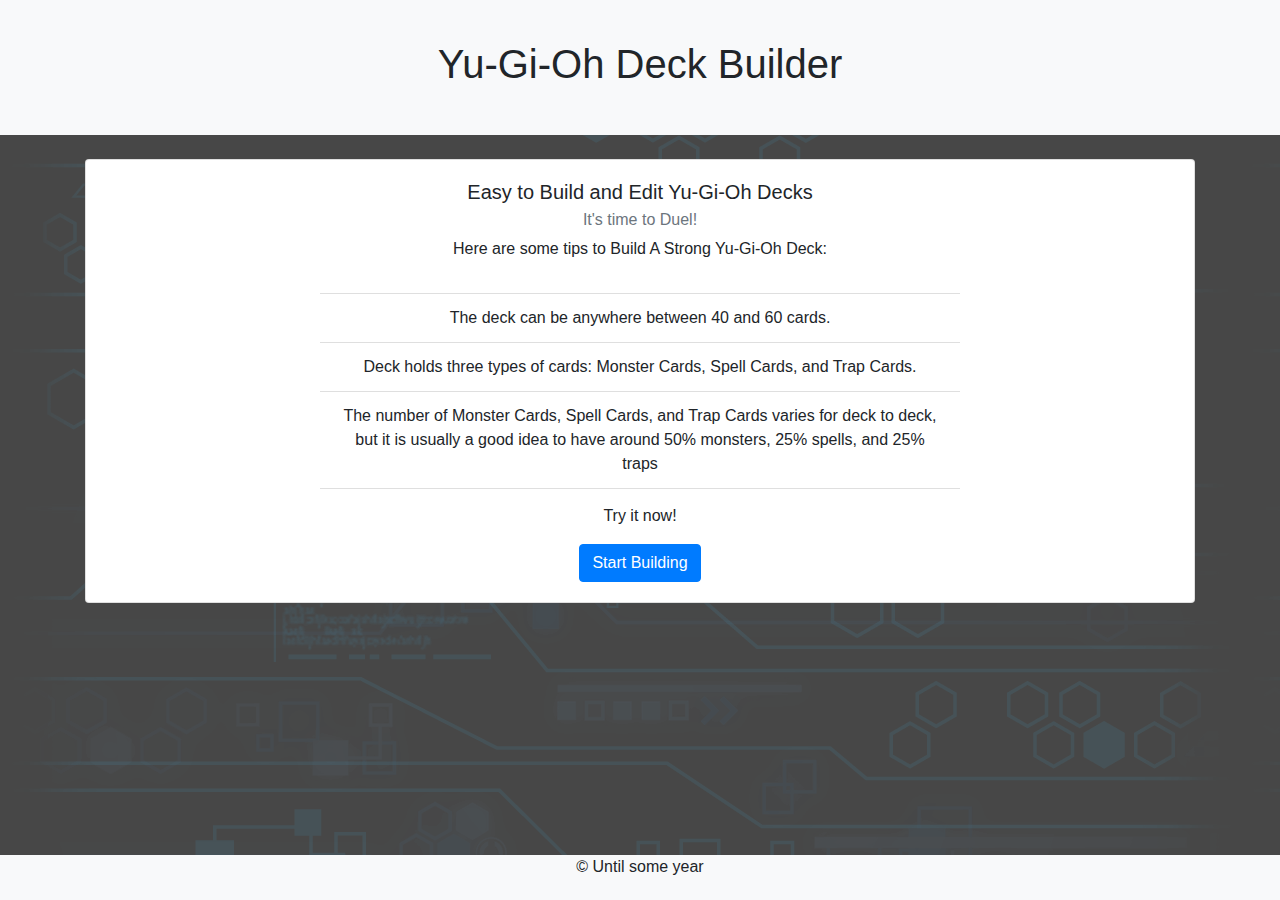
<file: index.html>
<!DOCTYPE html>
<html>
  <head>
    <meta charset="utf-8">
    <meta name="viewport" content="width=device-width, initial-scale=1">
    <title>YuGiOh Deck Builder!</title>
    <link rel="stylesheet" href="https://stackpath.bootstrapcdn.com/bootstrap/4.3.1/css/bootstrap.min.css" integrity="sha384-ggOyR0iXCbMQv3Xipma34MD+dH/1fQ784/j6cY/iJTQUOhcWr7x9JvoRxT2MZw1T" crossorigin="anonymous">
    <style>
      .navPleaseCenter {
        display: inline-block !important;
        text-align: center !important;
      }

      html {
        height: 100%;
      }

      body {
        height: 100%;
      }

      .h-5 {
        height: 5% !important;
      }

      .h-15 {
        height: 15% !important;
      }

      .h-80 {
        height: 80% !important;
        background-image: url('./images/bg_layer_a.png');
        background-color: rgb(71, 71, 71);
      }

      .list-group-flush {
        width: 60%;
        display: inline-block;
        margin: 1rem;
      }
    </style>
  </head>
  <body>
    <nav class="h-15 navbar navbar-expand-lg navbar-light bg-light">
      <div class="container navPleaseCenter">
        <h1>Yu-Gi-Oh Deck Builder</h1>
      </div>
    </nav>

    <section class="h-80 section pt-4">
      <div class="container sectionCenter align-middle">
        <div class="card text-center">
          <div class="card-body">
            <h5 class="card-title">Easy to Build and Edit Yu-Gi-Oh Decks</h5>
            <h6 class="card-subtitle mb-2 text-muted">It's time to Duel!</h6>
            <p class="card-text">Here are some tips to Build A Strong Yu-Gi-Oh Deck:</p>
            <ul class="list-group list-group-flush">
              <li class="list-group-item">The deck can be anywhere between 40 and 60 cards.</li>
              <li class="list-group-item">Deck holds three types of cards: Monster Cards, Spell Cards, and Trap Cards.</li>
              <li class="list-group-item">The number of Monster Cards, Spell Cards, and Trap Cards varies for deck to deck, 
                but it is usually a good idea to have around 50% monsters, 25% spells, and 25% traps</li>
            </ul>
            <p class="card-text">Try it now!</p>
            <a href="app.html#Dashboard" class="btn btn-primary">Start Building</a>
          </div>
        </div>
      </div>
    </section>

    <footer class="h-5 bg-light">
      <div class="container text-center">
        <span>
          &copy; Until some year
        </span>
      </div>
    </footer>
  </body>
</html>
</file>
